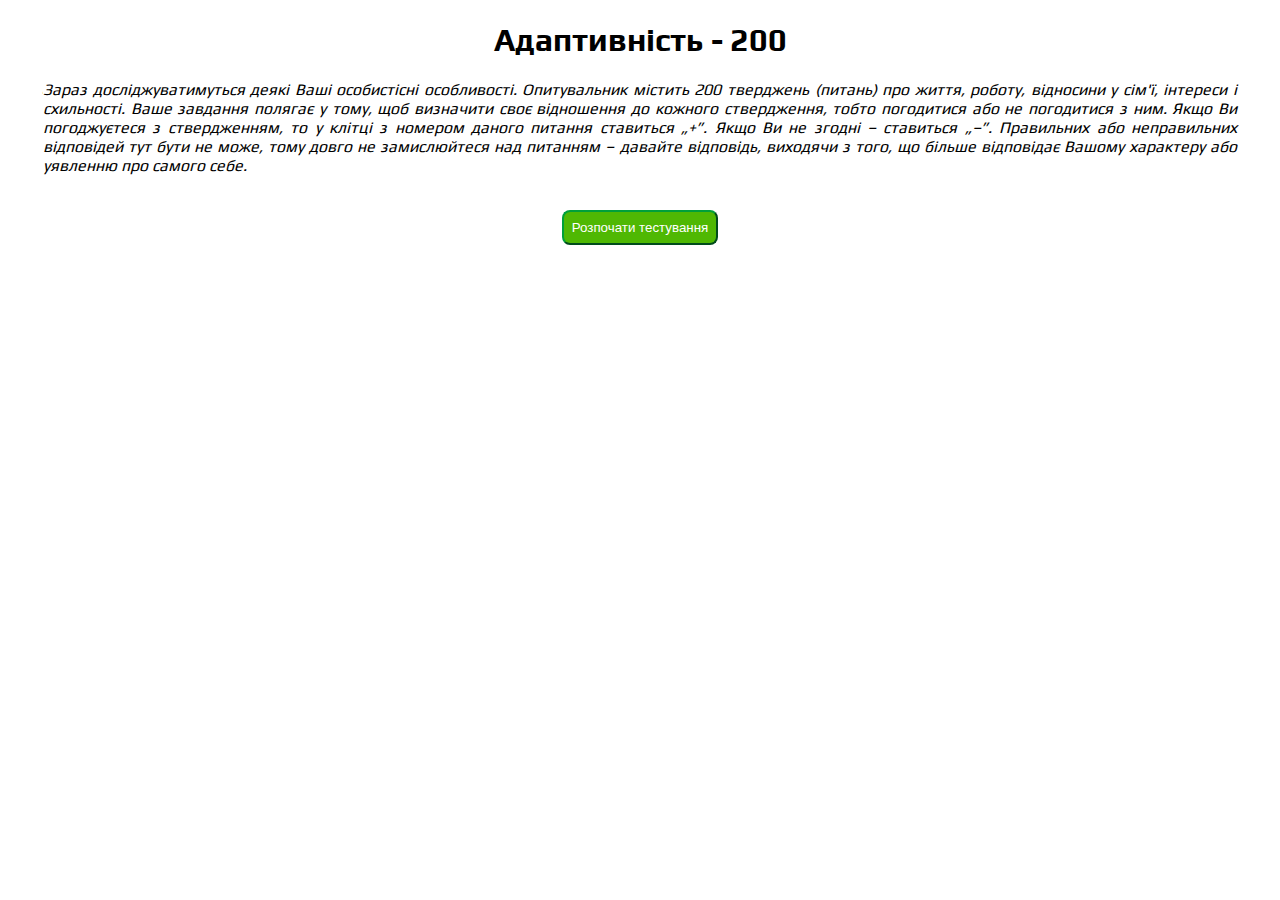
<file: index.html>
<!DOCTYPE html>
<html lang="en">
<head>
  <meta charset="UTF-8">
  <meta name="viewport" content="width=device-width, initial-scale=1.0">
  
    <link rel="preconnect" href="https://fonts.googleapis.com">
<link rel="preconnect" href="https://fonts.gstatic.com" crossorigin>
<link href="https://fonts.googleapis.com/css2?family=Play&family=Roboto&display=swap" rel="stylesheet">
<link rel="stylesheet" href="style.css">
  <title>Адаптивність - 200</title>
  <style>
    h2,h3{   
       font-size: 1.1em;
       margin: 5px 0;
      }
      h2, th, td{
        text-align: center;
      }
     
      #contetnt {
  margin: 40px 50px 40px 50px;}

    #start-position{
       padding: 0px; 
    }
    table {
      border-collapse: collapse;
      width: 100%;
      margin: 0 auto;
    }
    
    p{
        margin:5px;
    }
    td p {
      margin:-5px; 
    }
    
    
    .italic {font-style: italic;
      font-size:1em;}
      .italic:not(.prefooter) {
        font-style: italic;
        font-size:0.8em;
      }
    .w20{
      width:20%;
    }
  </style>
  <script src = "begining_script.js"></script>
</head>
<body>
  <div id="content">
    <div id="start-position">
        <h1>Адаптивність - 200</h1>
        <div id="instruction"><p>Зараз досліджуватимуться деякі Ваші особистісні особливості. Опитувальник містить 200 тверджень (питань) про життя, роботу, відносини у сім'ї, інтереси і схильності. Ваше завдання полягає у тому, щоб визначити своє відношення до кожного ствердження, тобто погодитися або не погодитися з ним. Якщо Ви погоджуєтеся з ствердженням, то у клітці з номером даного питання ставиться „+”. Якщо Ви не згодні – ставиться „–”.
            Правильних або неправильних відповідей тут бути не може, тому довго не замислюйтеся над питанням – давайте відповідь, виходячи з того, що більше відповідає Вашому характеру або уявленню про самого себе.</p>
        <div><button id="start" onclick="cssBlocks();">Розпочати тестування</button></div></div>
    </div>

</div>
  <div id="ultimate_result">
  <h2>Реєстраційний бланк до методики БОО "Адаптивність - 200"</h2>
<div id="start-position">
</div>
<table id="table-header">
  <tbody>
      <tr class="bb">
        <td class="w20">Прізвище:</td>
        <td id="past_name"colspan="3" class="w20"></td>
      </tr>
      <tr class="bb">
          <td class="w20">Ім'я, по-батькові:</td>
          <td  id="first_name" colspan="3" class="w20"></td>
      </tr>
      <tr class="bb">
          <td class="w20">Військове звання:
          </td>
          <td id="rank"></td>
          <td>Підрозділ:</td>
          <td id="post"></td>
        </tr>
        <tr class="bb">
          <td class="w20">Дата проведення:
          </td>
          <td class="date"></td>
          <td>Підпис:</td>
          <td></td>
        </tr>
      </tbody>
</table>
<div>Відповіді на запитання: («ТАК» +); («НІ»&nbsp; ̶  )</div>
<table id="results"></table>
<h3>Результати опитування:</h3>
<table id="main">
  <tbody>
    <tr>
      <td class="w33" rowspan="2">№ з/п</td>
      <th rowspan="2" colspan="2">Шкала</th>
      <th colspan="3">Сирі бали</th>
      <th class="w33" rowspan="2">Стени</th>
      <th class="" rowspan="2">Результати</th>
    </tr>
    <tr class="w33">
      <th>«+»</th>
      <th>«-»</th>
      <th>Σ</th>
    </tr>
    <tr class="bb">
      <td></td>
      <td class="w33" rowspan="4" style="transform: rotate(-90deg)";>Основні</td>
      <td class="w33">Д</td>
      <td id="dost_plus">0</td>
      <td id="dost_minus"></td>
      <td id="dost_sum"></td>
      <td></td>
      <td id="dost_text" class="expl"></td>
    </tr>
      <tr>
      <td>1.</td>
      <td>ПР</td>
      <td id="pr_plus"></td>
      <td id="pr_minus"></td>
      <td id="pr_sum"></td>
      <td id="pr_sten"></td>
      <td id="pr_text" class="expl"></td>
    </tr>
    <tr>
      <td>2.</td>
      <td>КП</td>
      <td id="kp_plus"></td>
      <td id="kp_minus"></td>
      <td id="kp_sum"></td>
      <td id="kp_sten"></td>
      <td id="kp_text" class="expl"></td>
    </tr>   
    <tr class="bb">
      <td>3.</td>
      <td>МН</td>
      <td id="mn_plus"></td>
      <td id="mn_minus"></td>
      <td id="mn_sum"></td>
      <td id="mn_sten"></td>
      <td id="mn_text" class="expl"></td> 
    </tr>   
    <tr class="bb">
      <td colspan="5" style="text-align:left; padding-left: 10px;"><b>ОАП = ПР + КП + ПН (сирі бали)</b></td>
      <td id="oap_sum"></td>
      <td id="oap_sten"></td>
      <td id="oap_text" class="expl"></td> 
    </tr>   
    <tr>
      <td>4.</td>
      <td rowspan="3";  style="transform: rotate(-90deg)";><p>Додат</p><p>кові</p></td>
      <td>ВПС</td>
      <td id="vps_plus"></td>
      <td id="vps_minus"></td>
      <td id="vps_sum"></td>
      <td id="vps_sten"></td>
      <td id="vps_text" class="expl"></td> 
    </tr> 
    <tr>
      <td>5.</td>
      <td>ДАП</td>
      <td id="dap_plus"></td>
      <td id="dap_minus"></td>
      <td id="dap_sum"></td>
      <td id="dap_sten"></td>
      <td id="dap_text" class="expl"></td> 
    </tr>
    <tr>
      <td>6.</td>
      <td>СР</td>     
      <td id="sr_plus"></td>
      <td id="sr_minus"></td>
      <td id="sr_sum"></td>
      <td id="sr_sten"></td>
      <td id="sr_text" class="expl"></td> 
    </tr>
  </tbody>
</table>
<p class="prefooter">Опитування та обробку результатів провів:</p>
<table id="footer">
  <tbody>
    <tr class="bb">
    <td>майор</td>
    <td></td>
    <td></td>
    <td></td>
    <td>МАКСИМЧУК В.І.</td>
  </tr>
  <tr class="italic">
    <td>військове звання</td>
    <td></td>
    <td>підпис</td>
    <td></td>
    <td>прізвище та ініціали</td>
  </tr>
</table>
<p class="italic prefooter">Дата обробки результатів: <span class="date"></span></p>
</div>
<div id="survey-container"></div>
<script src="arrays_quest.js"></script>
</body>
</html>
</file>
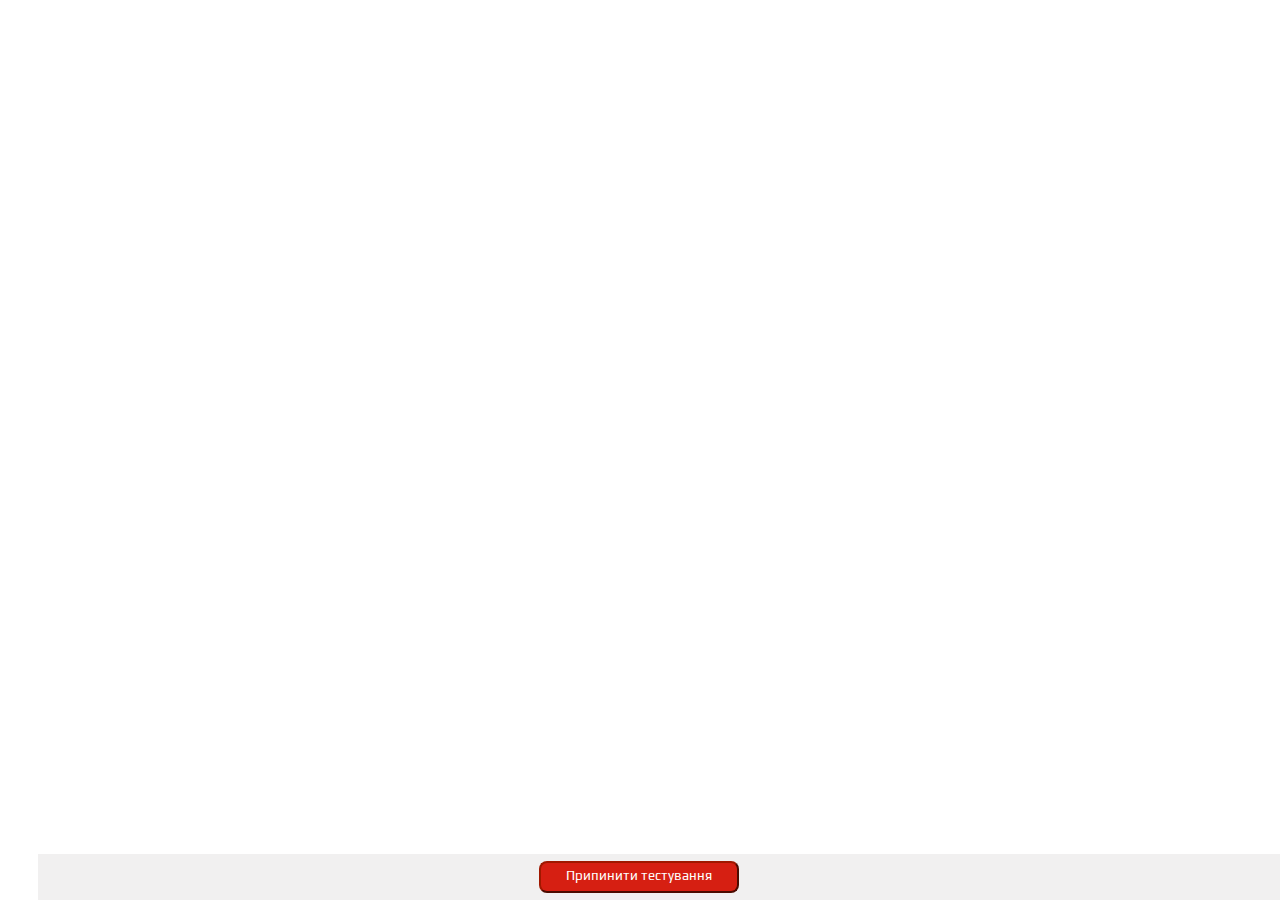
<file: _index.html>
<!DOCTYPE html>
<html lang="en">
<head>
    <meta charset="UTF-8">
    <meta name="viewport" content="width=device-width, initial-scale=1.0">
    <link rel="stylesheet" href="style.css">
    <link rel="preconnect" href="https://fonts.googleapis.com">
<link rel="preconnect" href="https://fonts.gstatic.com" crossorigin>
<link href="https://fonts.googleapis.com/css2?family=Play&family=Roboto&display=swap" rel="stylesheet">

    <title>Опитування</title>
</head>
<body>
    <div id="content">
    <div id="start-position">
        <h1>Адаптивність - 200</h1>
        <div id="instruction"><p>Зараз досліджуватимуться деякі Ваші особистісні особливості. Опитувальник містить 200 тверджень (питань) про життя, роботу, відносини у сім'ї, інтереси і схильності. Ваше завдання полягає у тому, щоб визначити своє відношення до кожного ствердження, тобто погодитися або не погодитися з ним. Якщо Ви погоджуєтеся з ствердженням, то у клітці з номером даного питання ставиться „+”. Якщо Ви не згодні – ставиться „–”.
            Правильних або неправильних відповідей тут бути не може, тому довго не замислюйтеся над питанням – давайте відповідь, виходячи з того, що більше відповідає Вашому характеру або уявленню про самого себе.</p>
        <div><button id="start" onclick="cssBlocks();">Розпочати тестування</button></div></div>
        
        <table id="results"></table>
        
    </div>
<div id="survey-container"></div>
</div>
<div id="interrupt"></div><button onclick="stopAnswers();" id="button_interrupt">Припинити тестування</button>
 <script src="arrays_quest.js"></script>
</body>
</html>
</file>
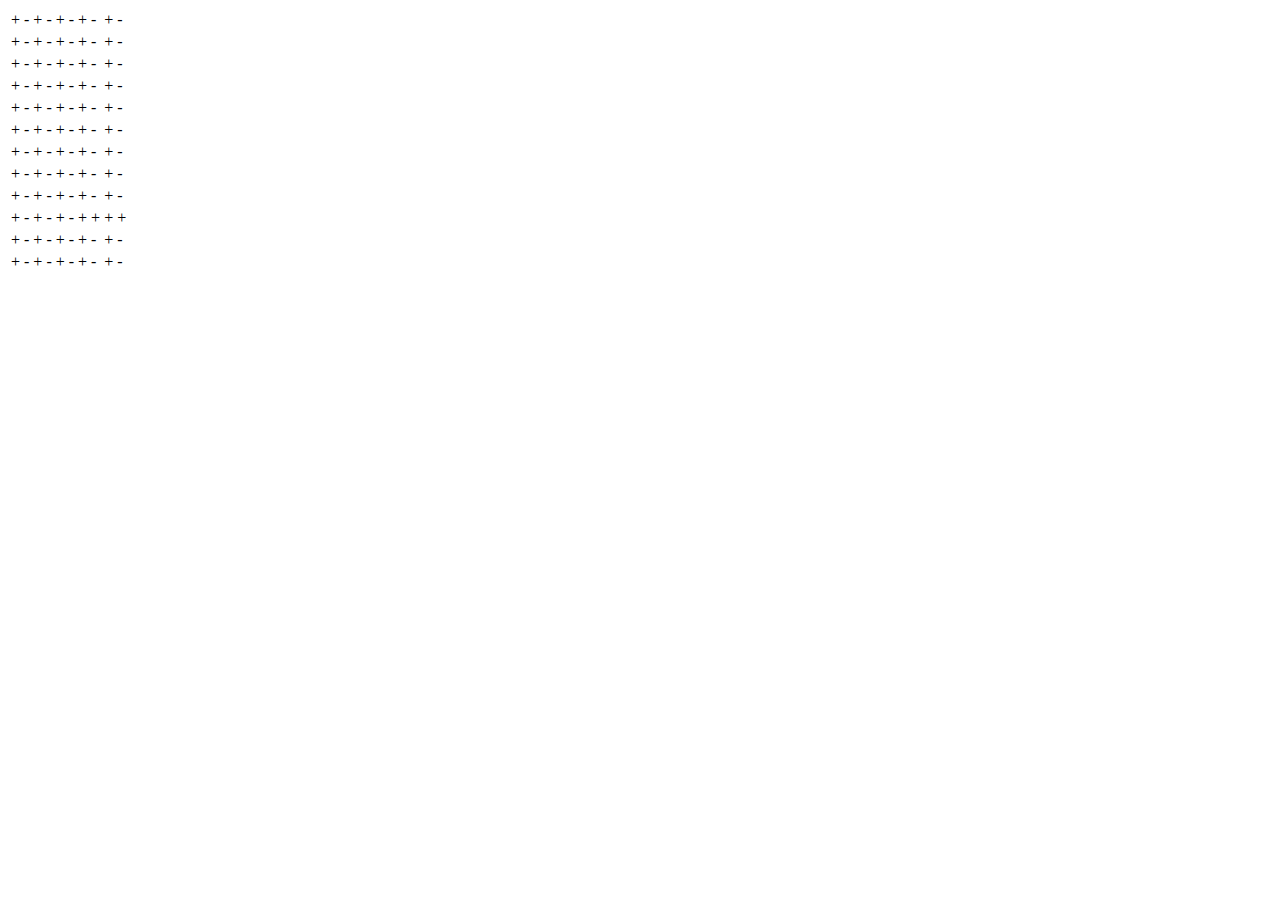
<file: test_file_2.html>
<!DOCTYPE html>
<html lang="en">
<head>
  <meta charset="UTF-8">
  <meta name="viewport" content="width=device-width, initial-scale=1.0">
  <title>Table Generator</title>
</head>
<body>
  <script src="script.js"></script>
</body>
</html>
</file>
<file: style.css>
body{padding:0 30px;
      
  font-family: 'Play', Play, serif;}
  #ultimate_result, #content{
    display: none;
  }
#contetnt {
  margin: 40px 50px 40px 50px;
}
#start-position{
    padding: 0px; 
 }
 table {
   border-collapse: collapse;
   margin: 0 auto;
   width:100%;
 }

 table#results, #results th, #results td {
   border: 1px solid black;
 }

 th, td, h1, h2 {
   padding: 0px;
   text-align: center;
 }
 h1,h2{
  font-family: 'Play', sans-serif;
 }
 p{
     margin:10px;
 }
 tr.bb td  {border-bottom: 1px solid black;
 }
tr.w33 th, td.w33, th.w33{ width:60px}
table#footer td:nth-child(2n), table#table-header td:nth-child(2n+1){
 border-bottom: 0px solid black;
  width:2%;
  text-align: left;
}
table#table-header td:nth-child(3){
 text-align: center;
}
table#table-header td:nth-child(1){
 min-width: 120px;
}
 /* td p:nth-child(2){
  font-size:30px;
 } */
 .text-res, #instruction{
  text-align: justify;

 }
 #instruction{
  font-style: italic;
  margin-bottom: 30px;
 }
  #survey-container, #header{
 display:none;
 } 
 #survey-container p, #survey-container label, #survey-container button, #button_interrupt{ 
    font-family: "Play", sans-serif;
    font-weight: 400;
    font-style: normal;
  }
  #survey-container p{
    line-height: 1.2em;
  }
 
 div:has(button){
  text-align: center;
 }
 #start, #next{
  margin: 30px 0;
    background-color: #4fb803;
    color: white;
    padding: 8px;
    border-radius: 8px;
    transition: background-color 1s;
    border-color: #00a03a;
  }
  #start:hover, #next:hover {
    background-color: #7bcb16;
  }
 #next{
  padding: 5px 25px 8px;
 }
 #interrupt{
  position: fixed;
    bottom: 0;
    height: 46px;
    background-color:#edecec;
    opacity:0.8;
    width: 100%;
  }
  #rank,#post,.date:not(:first-child) {
    font-size: 0.8em;
  }  
 #button_interrupt{
 position: fixed;
 bottom: 7px;
 right:calc(50% - 99px);
    background-color: #d61f12;
    color: white;
    padding: 5px 25px 8px;
    border-radius: 8px;
    transition: background-color 1s;
    border-color: #a01800;
    
 }
 #button_interrupt:hover{
  background-color: #f15832;
 }
 @media screen and (min-width: 670px) {
 #results td {
  padding: 2px 26px 2px 0;
  font-size: 12px;
 }
}
#results td {
  padding: 2px 0;
}
 #past_name{
  text-transform: uppercase;
}
#main  th, #main  td {
  border: 1px solid black;
  margin: 0 auto;
  line-height: 1.2em;
    white-space: pre-wrap;
    padding: 2px;
}
#footer td{
  line-height: 18px;
}
.prefooter  {
  line-height: 12px;
}
#main tr:nth-child(3), #main tr:nth-child(6), #main tr:nth-child(7){
  border-bottom: 2px solid black;
}
.expl {font-size: 0.6em;}
#ultimate_result{page-break-after: always;
}
</file>
